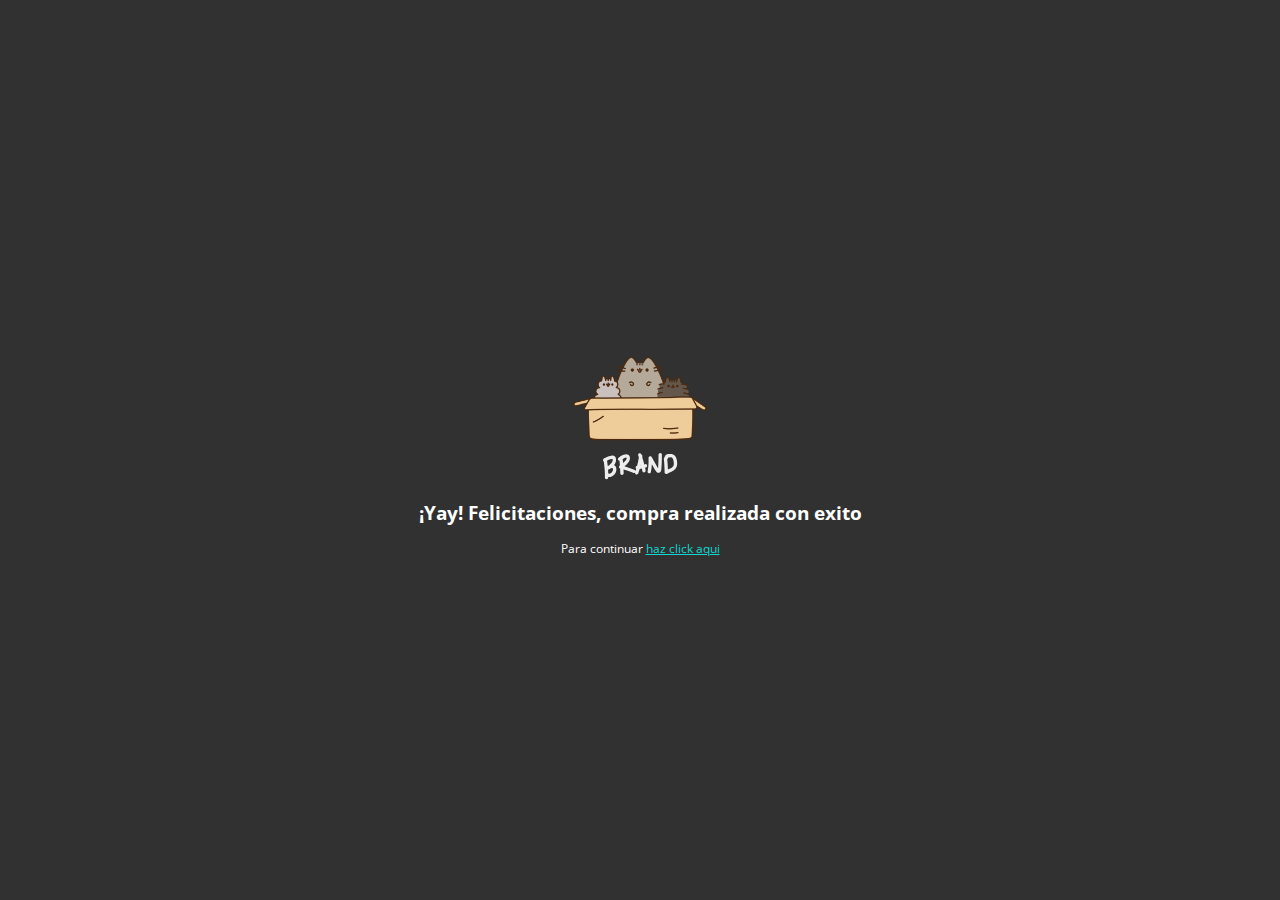
<file: exito.html>
<!DOCTYPE html>
<html lang="es">
<head>
  <meta charset="UTF-8">
  <meta name="viewport" content="width=device-width, initial-scale=1.0">
  <link rel="stylesheet" href="css/normalize.css">
  <link rel="stylesheet" href="css/estilos.css">
  <link rel="stylesheet" href="css/paypal.css">
  <title>Exito</title>
</head>
<body>
  <div class="content">
    <img src="images/box_brand.png">
    <h3>¡Yay! Felicitaciones, compra realizada con exito</h3>
    <p>Para continuar <a href="index.html">haz click aqui</a> </p>
  </div>
</body>
</html>
</file>
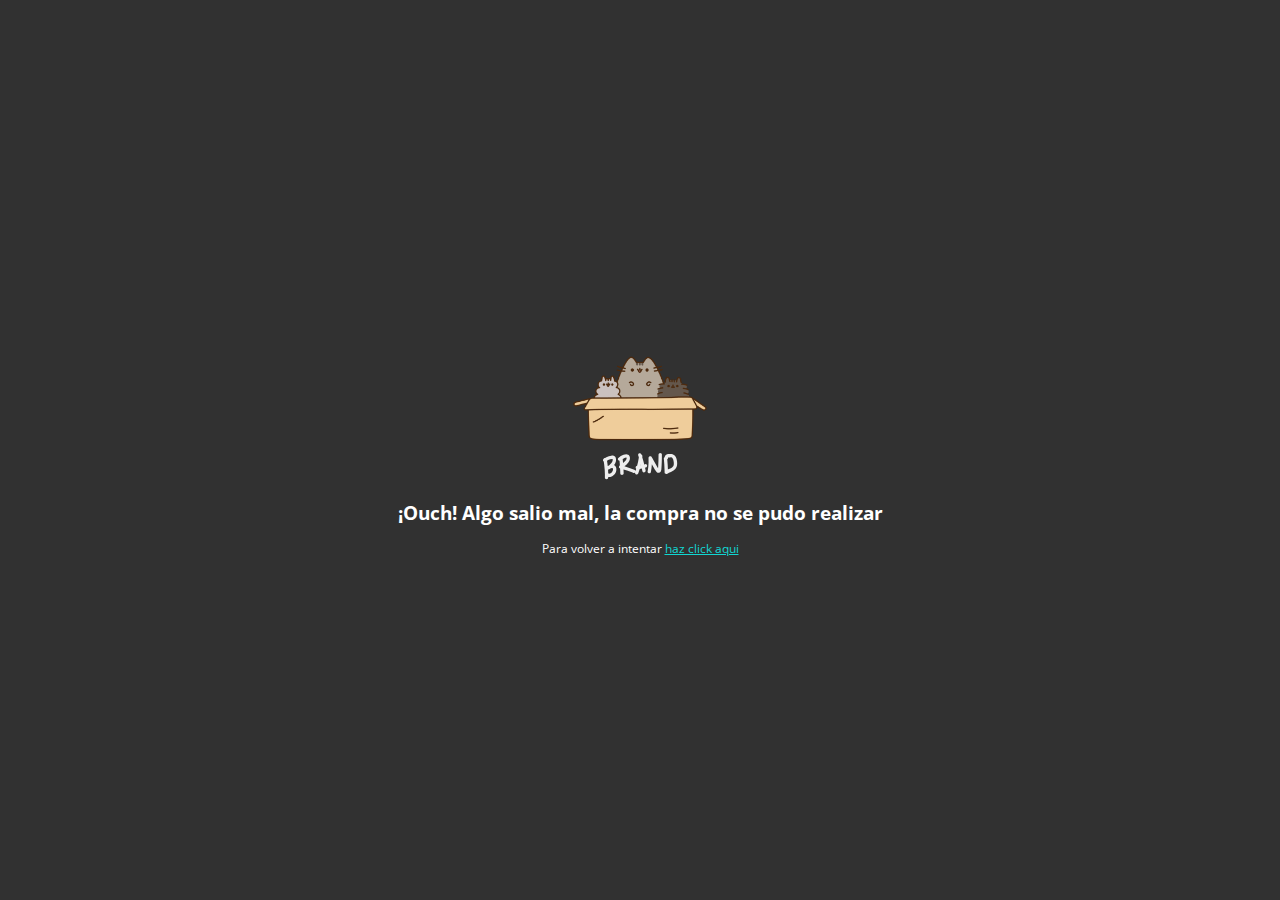
<file: falla.html>
<!DOCTYPE html>
<html lang="es">
<head>
  <meta charset="UTF-8">
  <meta name="viewport" content="width=device-width, initial-scale=1.0">
  <link rel="stylesheet" href="css/normalize.css">
  <link rel="stylesheet" href="css/estilos.css">
  <link rel="stylesheet" href="css/paypal.css">
  <title>Falla</title>
</head>
<body>
  <div class="content">
    <img src="images/box_brand.png">
    <h3>¡Ouch! Algo salio mal, la compra no se pudo realizar</h3>
    <p>Para volver a intentar <a href="index.html">haz click aqui</a> </p>
  </div>
</body>
</html>
</file>
<file: css/estilos.css>
@import url('https://fonts.googleapis.com/css2?family=Open+Sans:wght@400;700&display=swap');

/* -------------------------------------------------------------------VARIABLES */

:root {
  --green-color:#11d6d2;
  --greendark-color:#149693;
  --white-color:white;
  --black-color:#313131;
  /* TIPOGRAFIA */
  --normal12:12px;
  /* ESPACIADO */
  --space10:10px;
  --space20:20px;
  /* BOX SHADOW */
  --box:0px 7px 9px #c1bcbc;
}

/* -------------------------------------------------------------------------NAV */


html, body {
  margin: 0;
  padding: 0;
  font-family: 'Open Sans', sans-serif;
  color: var(--black-color);
}

p, label {
  font-size: var(--normal12);
}

nav {
  display: flex;
  justify-content: space-between;
  align-items: center;
  padding: var(--space10);
  min-height: 60px;
  background-color: var(--green-color);
}

nav a {
  text-decoration: none;
  color: var(--black-color);
  font-size: var(--normal12);
}

nav a:hover{
  color: var(--white-color);
}

nav ul{
  display: flex;
}

nav ul li{
  padding-right: 20px;
  list-style: none;
}

hr {
  opacity: .2;
}

/* -----------------------------------------------------------------------MAIL   */

.main_section {
  padding: 15%;
  text-align: center;
}

.products {
  background-image: url("../images/curve.png");
  padding: 15%;
  background-position: center top;
  background-repeat: no-repeat;
  display: flex;
  height: 95px;
  background-size: cover;
}

.product {
  /* border: 1px red solid; */
  padding: var(--space10);
  margin-top: -240px;
}

.product .content{
  /* border: 1px blue solid; */
  background-color: var(--white-color);
  padding: var(--space10);
  box-shadow: var(--box);
}

.img_content {
  /* border: 1px green solid; */
  text-align: center;
}

.main_button {
  font-size: var(--normal12);
  color: var(--white-color);
  padding: var(--space10);
  background-color: var(--green-color);
  width: 100%;
  border: 0px;
  border-radius: 2px;
  cursor: pointer;
}

.main_button:hover {
  background-color: var(--greendark-color);
}

/* ------------------------------------------------------------BENEFICIO */

.beneficios {
  /* border: 1px solid green; */
  display: flex;
  padding: 10%;
}

.beneficio {
  /* border: 1px solid red; */
  text-align: center;
  padding: 20px;
}

.beneficio img {
  max-height: 100px;
}

.beneficio_text {
  text-align: justify;
}

.beneficio_text h3 {
  text-align: center;
}

/* -------------------------------------------------------------MENTION */

.mentions {
  /* border: 1px solid green; */
  display: flex;
  padding: 5%;
}

.mention img {
  width: 100%;
}

h3.mention_title {
  text-align: center;
}

.mention {
  padding: var(--space10);
}

.mention_content {
  box-shadow: var(--box);
}

.mention .mention_text {
  padding: var(--space10);
}

/* --------------------------------------------------------PRODUCTO */

h2 {
  margin: 100px;
}

.content img {
  max-width: 200px;
}

.content {
  text-align: center;
}

.content_text {
  padding: 8.5%;
}

/* -----------------------------------------------------VENTA */

.modulo_pago {
  background-color: var(--white-color);
  box-shadow: var(--box);
  padding: var(--space20);
}

.modulo_pago_images {
  max-width: 150px;
  text-align: center;
  width: 100%;
  margin: auto;
}

.data {
  margin: var(--space10) 0;
  width: 100%;
  padding: 4px;
  border: 1px solid var(--black-color);
  border-radius: 2px;
  box-sizing: border-box;
}

.modulo_pago .main_button {
  margin-top: var(--space20);
}

/* --------------------------------------------------FOOTER */

footer {
  /* border: 1px solid red; */
  display: flex;
  padding: 1%;
  background-color: var(--black-color);
  color: var(--white-color);
  justify-content: space-between;
}

.contact a {
  color: var(--greendark-color);
}
</file>
<file: css/paypal.css>
body {
  background-color: var(--black-color);
  text-align: center;
  align-items: center;
  justify-content: center;
  display: flex;
  height: 100vh;
  color: var(--white-color);
}

.content a {
  color: var(--green-color);
}
</file>
